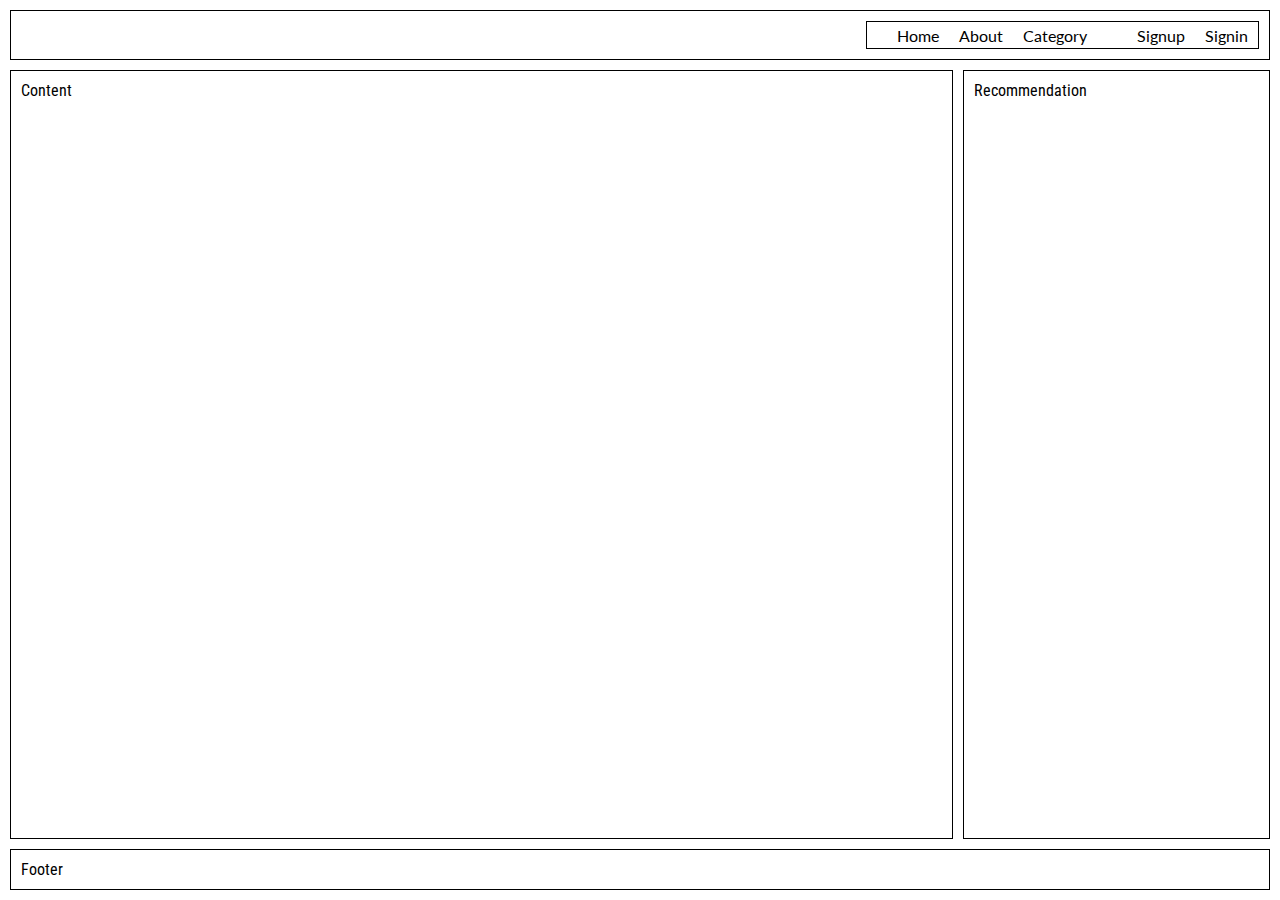
<file: index.html>
<!DOCTYPE html>
<html lang="en">
<head>
    <meta charset="UTF-8">
    <meta http-equiv="X-UA-Compatible" content="IE=edge">
    <meta name="viewport" content="width=device-width, initial-scale=1.0">
    <link rel="preconnect" href="https://fonts.googleapis.com">
    <link rel="preconnect" href="https://fonts.gstatic.com" crossorigin>
    <link href="https://fonts.googleapis.com/css2?family=Lato&display=swap" rel="stylesheet">
    <link rel="preconnect" href="https://fonts.googleapis.com">
    <link rel="preconnect" href="https://fonts.gstatic.com" crossorigin>
    <link href="https://fonts.googleapis.com/css2?family=Lato&family=Roboto+Condensed&display=swap" rel="stylesheet">
    <link rel="stylesheet" href="style.css">
    <title>Document</title>
</head>
<body>

    <div class="main-container">
        <!-- navigation bar container -->
        <div class="navigation">
            <div class="home-nav">
               
                <li>Home</li>
                <li>About</li>
                <li>Category</li>
                <li id="signup-button">Signup</li>
                <li id="signin-button">Signin</li>
              
            </div>
            
        </div>
        <!-- main content container -->
        <div class="content">Content</div>
        <!-- recommendation container -->
        <div class="recommendation">Recommendation</div>
        <!-- footer container -->
        <div class="footer">Footer</div>

    </div>
</body>
</html>
</file>
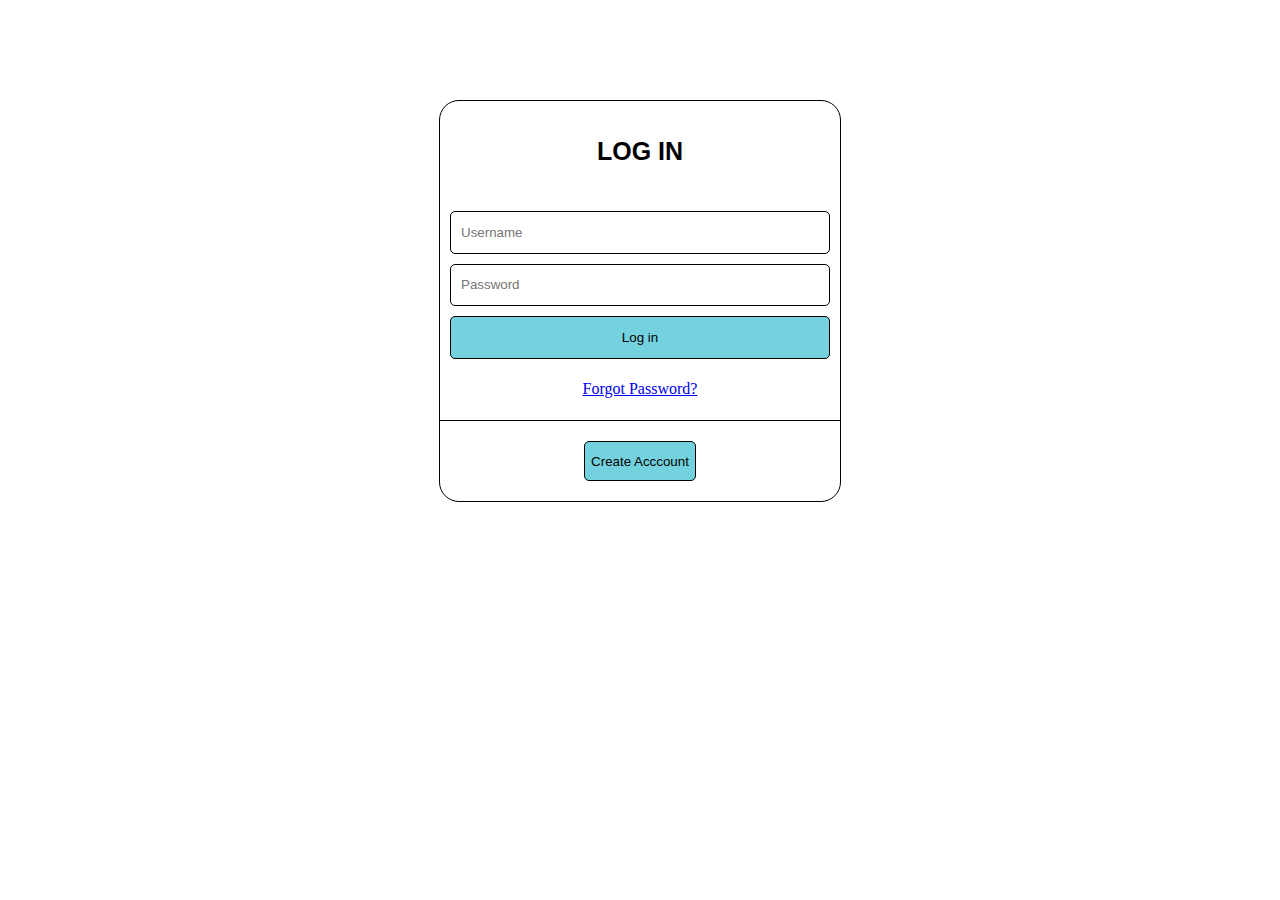
<file: loginform.html>
<!DOCTYPE html>
<html lang="en">
<head>
    <meta charset="UTF-8">
    <meta http-equiv="X-UA-Compatible" content="IE=edge">
    <meta name="viewport" content="width=device-width, initial-scale=1.0">
    <title>Document</title>
    <style>

        form {
            border: 1px solid black;
            width: 400px;
            height: 400px;
            margin: auto;
            margin-top: 100px;
            display: grid;
            border-radius: 20px;

            grid-template-columns: 1fr;
            grid-template-rows: 25% 55% 25%;
        }

        .title { 
            margin: auto;
            font-family: 'Lucida Sans', 'Lucida Sans Regular', 'Lucida Grande', 'Lucida Sans Unicode', Geneva, Verdana, sans-serif;
            font-size: 25px;
        }

        .text-fields {
            display: grid;
            grid-row-gap: 10px;
            padding: 10px;
            border-bottom: 1px solid black;
            
        }
        #username, #password {
            border-radius: 5px;
            border: 1px solid black;
        }
        #forgot-password {
            align-self: center;
            justify-self: center;
        }
        button {
            border-radius: 5px;
            background-color: #73D2DE;
            border: 1px solid black;
        }

        .create-account-button {
            display: grid;
            grid-template-rows: 50%;
            grid-row-gap: 10px;
            margin: 20px 10px 0 10px;
            justify-content: center;
        }
        p {
            align-self: center;
            justify-self: center;
        }

        button:hover {
            background-color: rgba(115, 210, 222, 0.7);
        }

        input[type="text"], input[type="password"]{
            padding-left: 10px;
        }
        
    </style>
</head>
<body>
            <form action="">
                <div class="title"><b>LOG IN</b></div>
                <div class="text-fields">
                    <input type="text" name="" id="username" placeholder="Username">
                    <input type="password" name="" id="password" placeholder="Password">
                    <button id="login-button" type="submit">Log in </button>
                    <a href="#" id="forgot-password">Forgot Password?</a>
                </div>
                <div class="create-account-button">
                    <button id="create-button" type="submit">Create Acccount</button>
                </div>
 
            </form>
     
</body>
</html>
</file>
<file: style.css>
/* 
    Saving Primary and Secondary fonts

    Primary font: font-family: 'Lato', sans-serif;
    Secondary font: font-family: 'Roboto Condensed', sans-serif;
    
*/


body {
    margin: 0;
}

.main-container {

    height: 100vh;
    min-width: 320px;

    display: grid;
    box-sizing: border-box;
    grid-template-columns: repeat(4, 1fr);
    grid-template-rows: 50px 1fr 1fr 100px;

    grid-gap: 10px;
    padding: 10px;
}

/* Asigning span of columns and rows in sub containers */
.main-container div {
    border: 1px solid black;
    padding: 10px;
    display: flex;
}

.navigation {

    grid-column: 1 / span 4;
    font-family: 'Lato', sans-serif;

}

.content {
    grid-column: 1 / span 3;
    grid-row: 2 / span 3;
    font-family: 'Roboto Condensed', sans-serif;
}

.recommendation {
    grid-row: 2 / span 3;
    font-family: 'Roboto Condensed', sans-serif;
    
}

.footer {
    grid-column: 1 / span 4;
    font-family: 'Roboto Condensed', sans-serif;
}

/* implementing in navigation bar */

.home-nav {
    align-items: center;
    display: flex;
    margin-left: auto;
    
}

.home-nav li {

    margin-left: 20px;
    list-style: none;
}

#signup-button {
    margin-left: 50px;
}


/* MEDIA QUERIES */
@media (max-width: 420px) {

   .recommendation {
       display: none !important;
   }
 
   .home-nav li {
      display: none !important;
   }

   .content {
       grid-column: 1 / span 4;
       flex-wrap: wrap;
   }
   
}
</file>
